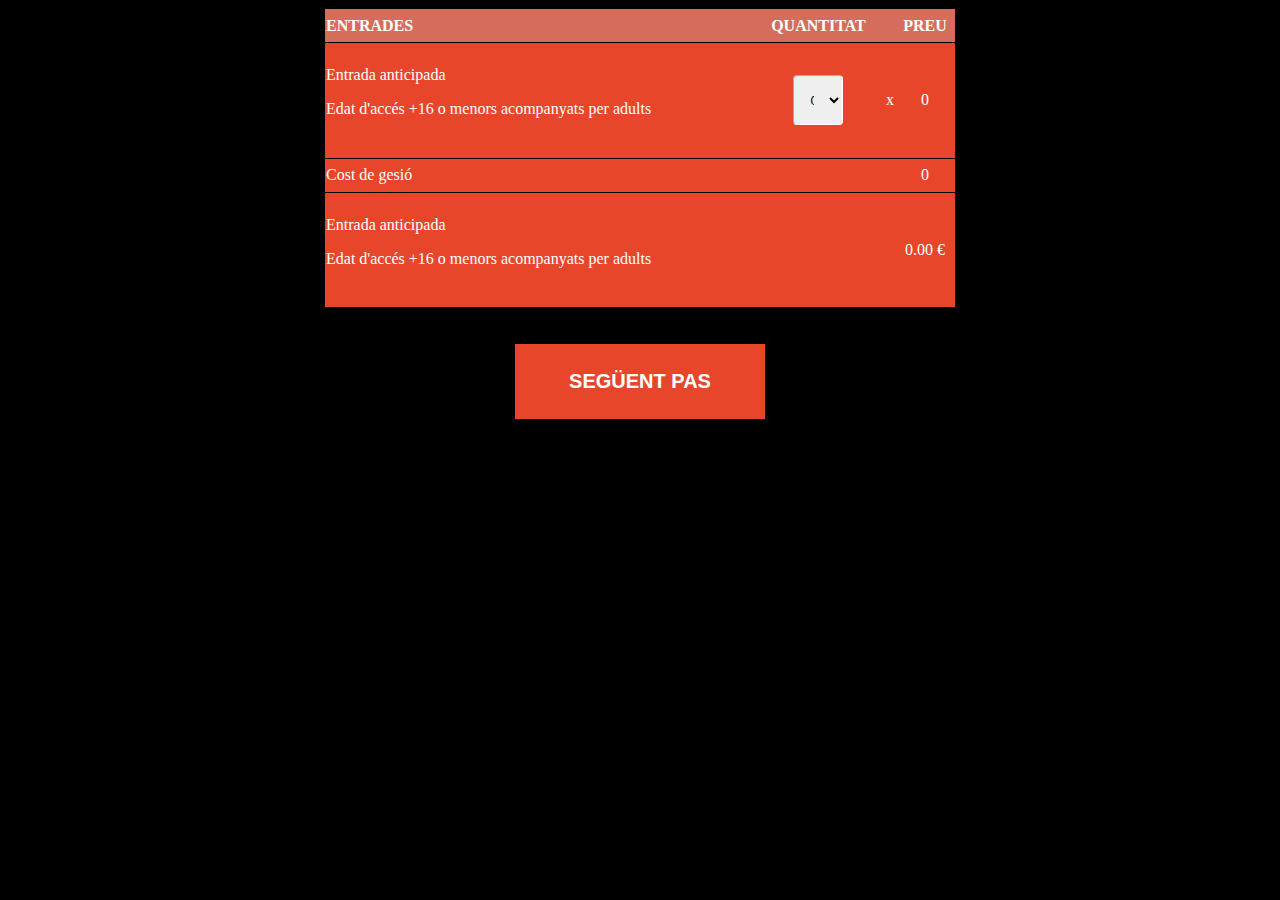
<file: compra.html>
<!DOCTYPE html>
<html lang="en">
<head>
    <meta charset="UTF-8">
    <meta name="viewport" content="width=device-width, initial-scale=1.0">
    <meta http-equiv="X-UA-Compatible" content="ie=edge">
     <link rel="stylesheet" type="text/css" href="./css/styles.css">
    <title>Compra d'entrades</title>
</head>
<body>
    <form id="formCompra" action="form.html">
            <table class="taula" align="center">
  <tr class="firstcel">
    <th>ENTRADES</th>
    <th class="tdcenter">QUANTITAT</th> 
    <th></th>
    <th class="tdcenter">PREU</th>
  </tr>
  <tr>
    <td>Entrada anticipada
    	<p>Edat d'accés +16 o menors acompanyats per adults</p>
    </td>
    <td class="tdcenter"><select id="entrada" class="form-control">
                <option>0</option>
                <option>1</option>
                <option>2</option>
                <option>3</option>
                <option>4</option>
                <option>5</option>
                <option>6</option>
            </select></td>
            <td class="tdright">x</td>
    <td class="tdcenter"> 0</td>
  </tr>

  <tr >
    <td  > Cost de gesió</td>
    <td ></td>
    <td></td>
    <td class="tdcenter">0</td>
   
  </tr>
  <tr>
    <td>Entrada anticipada
    	<p>Edat d'accés +16 o menors acompanyats per adults</p>
    </td>
    <td></td>
    <td></td>
    <td class="tdcenter">0.00 €</td>
  </tr>

</table>
<br>
  <br>
             <form  id="noZero" action="form.html">
              <input class="boto" type="submit" value="SEGÜENT PAS"/>
             </form>
</body>
</html>
</file>
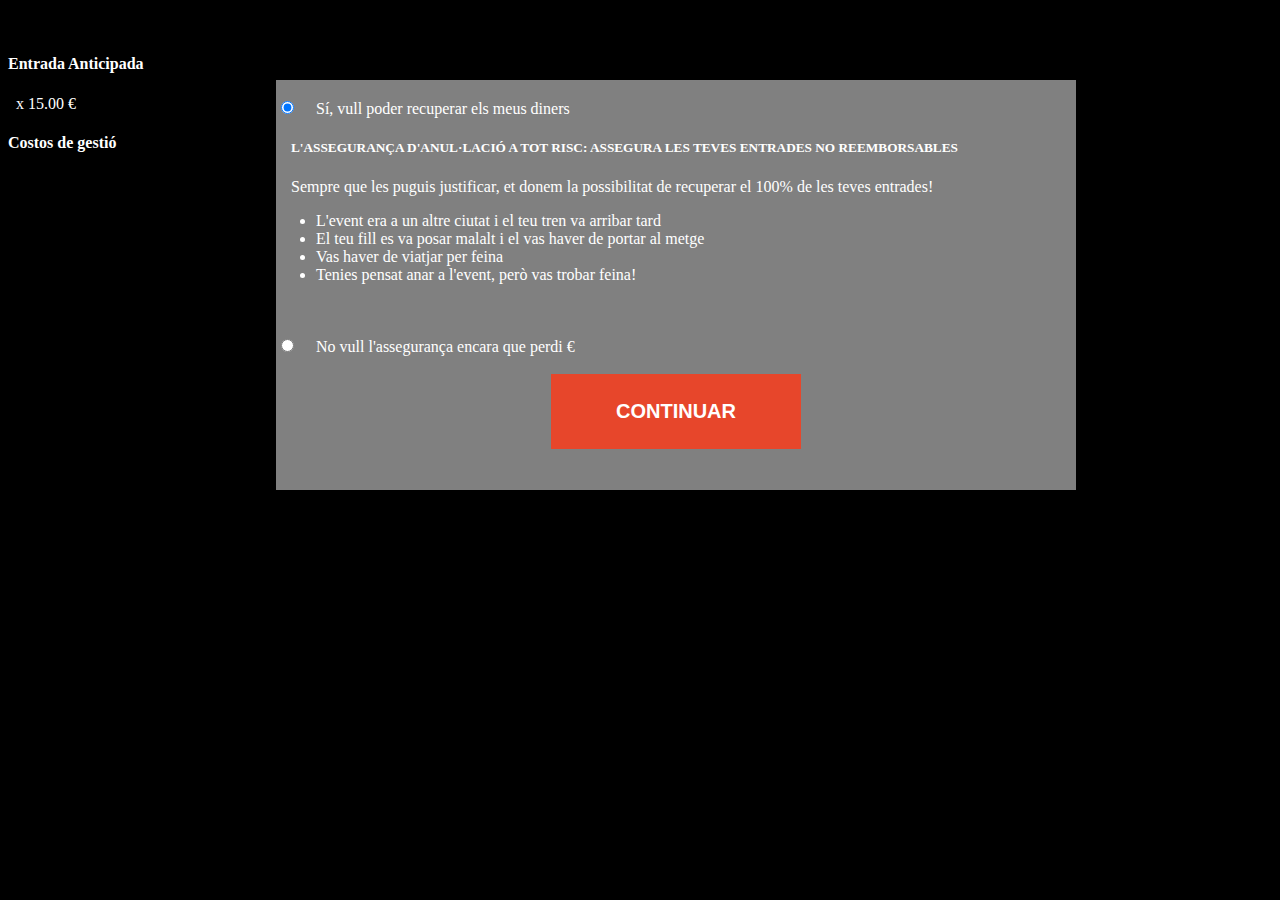
<file: confirmacio.html>
<!DOCTYPE html>
<html lang="en">
<head>
    <meta charset="UTF-8">
    <link rel="stylesheet" type="text/css" href="./css/styles.css">
    <meta name="viewport" content="width=device-width, initial-scale=1.0">
    <meta http-equiv="X-UA-Compatible" content="ie=edge">
    <title>Confirmacio</title>
</head>
<body>
        <p id="entrada"></p>


            <div id="centre">
                <div class="confirmacio">
                    <br>
                  <input class="inputradio" type="radio" id="seguroSi" name="option1" checked>
                  <label class="" for="exampleRadios1">

                    Sí, vull poder recuperar els meus diners
                  </label>
                  <div id="info">
                    <h5 class="">L'ASSEGURANÇA D'ANUL·LACIÓ A TOT RISC: ASSEGURA LES TEVES ENTRADES NO REEMBORSABLES</h5>
                    <p class="">Sempre que les puguis justificar, et donem la possibilitat de recuperar el 100% de les teves entrades!</p>
                    <ul class="blanc">
                        <li><span class=""></span>L'event era a un altre ciutat i el teu tren va arribar tard</li>
                        <li><span class=""></span>El teu fill es va posar malalt i el vas haver de portar al metge</li>
                        <li><span class=""></span>Vas haver de viatjar per feina</li>
                        <li><span class=""></span>Tenies pensat anar a l'event, però vas trobar feina!</li>
                    </ul>
                  </div>
                <br><br>
                  <input class="inputradio" type="radio" id="seguroNo" name="option1">
                  <label class="" for="exampleRadios2">
                    No vull l'assegurança encara que perdi <span id="no" class=""></span>
                  </label>
                  <br>
                  <br>
                  <form action="compra.html">
                     <input class="boto" type="submit" onclick="magia();" id="buto" value="CONTINUAR" />
                </form>
                </div>
                <br>
            </div>
        <div id="apareixer">
            <div id="finish">
                <div class="final">
                    <h4 class="blanc">Entrada Anticipada</h4>
                    <p class="blanc">&nbsp;<span id="nE"></span> x 15.00 €</p>
                    <p id="tutal" class="blanc"></p>
                </div>
                <div id="desti" class="">
                    <h4 id="seguro1" class="blanc"></h4>
                    <p id="seguro2" class="blanc"></p>
                </div>
                <div class="">
                    <h4 class="">Costos de gestió</h4>
                    <p id="costus" class=""></p>
                </div>
            </div>
            <div id="finish3">
                <br><br>
                <p id="totalEnd" style="color:red; font-size:1.4em; font-weight: bold;"></p>
            </div>
        </div>
        <script src="scripts/scripts.js"></script>
</body>
</html>
</file>
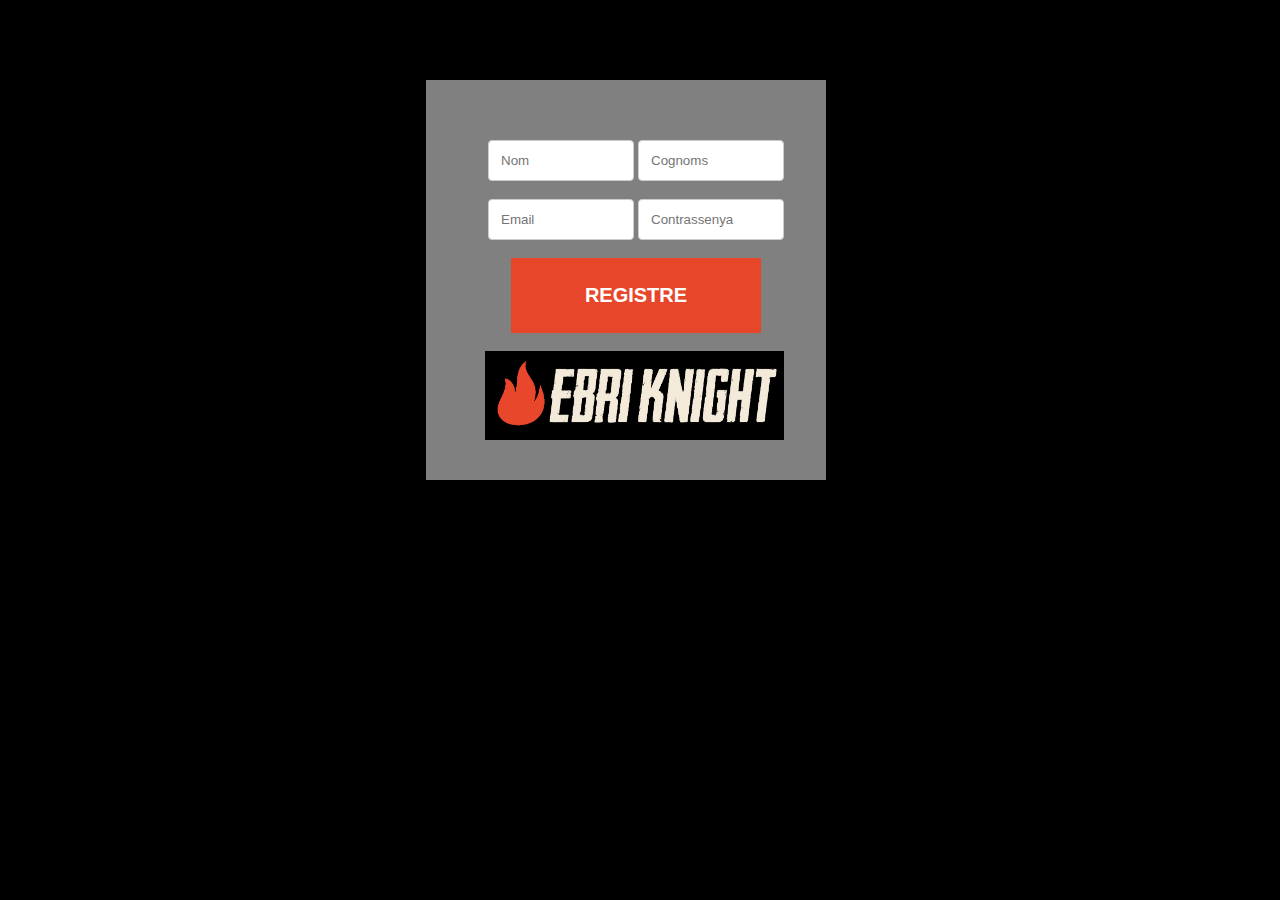
<file: form.html>
<!DOCTYPE html>
<html lang="en">
<head>
    <meta charset="UTF-8">
	<link rel="stylesheet" type="text/css" href="./css/styles.css">
    <meta name="viewport" content="width=device-width, initial-scale=1.0">
    <meta http-equiv="X-UA-Compatible" content="ie=edge">
    <title>Registre</title>
</head>
<body>
  <div class="register">
        <form id="formRegistre" action="confirmacio.html">

              <input type="text" maxlength="30" class="form-control" id="nom" placeholder="Nom">

              <input type="text" maxlength="30" class="form-control" id="cognoms" placeholder="Cognoms">
            <br>
            <br>

            <input type="email" class="form-control" id="email" placeholder="Email">

            <input type="password" pattern="(?=^.{8,}$)((?=.*\d)|(?=.*\W+))(?![.\n])(?=.*[A-Z])(?=.*[a-z]).*$" class="form-control" id="pass" placeholder="Contrassenya">
            <br>
            <br>
          <button type="submit" id="supmit" class="boto" >REGISTRE</button>
          <br>
          <img class="fotoboto" src="./imatges/ebribanner.jpg">
        </form>

       </div>
        <script src="scripts/scripts.js"></script>
</body>
</html>
</file>
<file: css/styles.css>
body{
	background-color: black !important;

}
select {
    padding: 10px 16px; /* Firefox */
    height: 50px;  /* Chrome & Safari */
    -webkit-border-radius: 0;
    border: 0;
    outline: 1px inset #fff;
    outline-offset: -1px;
}
p, tr {
    color: white;
}
th{
    text-align: left;
}
td { border-right: none; border-left: none; 
}

table tr:nth-child(1) {
    color: #fff;
    background-color: #d66c5c;
    border-bottom: none;
}
html{
    color:white;
}
table {
    border-collapse: collapse;
    background-color: #E7462B;
    height: 300px;
    width: 50%;
}
table tr{
    border: 1px solid black;
}


.tdcenter{
    text-align: center;
}
.tdright{
    text-align: right;
}

.ebri{
display:block;
margin:auto;
}
.boto{

display:block;
margin:auto;
        font-size:20px;
        font-family:Verdana,Helvetica;
        font-weight:bold;
        color:white;
        background:#E7462B;
        border:0px;
        width:250px;
        height:75px;
}
#formRegistre input [type=text],[type=password],[type=email], select, textarea {
    width: 40%;
    padding: 12px;
    border: 1px solid #ccc;
    border-radius: 4px;
    resize: vertical;
}
#nom, #cognoms {
      width: 40%;
    padding: 12px;
    border: 1px solid #ccc;
    border-radius: 4px;
    resize: vertical;
}
.register {
  position: absolute;
  width: 400px;
  height: 400px;
  top: 20%;
  left: 45%;
  margin: -100px 0 0 -150px;
  background:grey ;
}
.register form {
    padding: 15%;
    display: inline-block;
    text-align: center;
}
.fotoboto{
    height: auto; 
    width: auto; 
    max-width: 300px; 
    max-height: 300px;
   margin-left: -1%;
}
.confirmacio{
  position: absolute;
  width: 800px;
  height: 410px;
  top: 20%;
  left: 45%;
  margin: -100px 0 0 -300px;
  background:grey ;
}
.confirmacio p, label, h5{
    margin-left: 15px;
}
</file>
